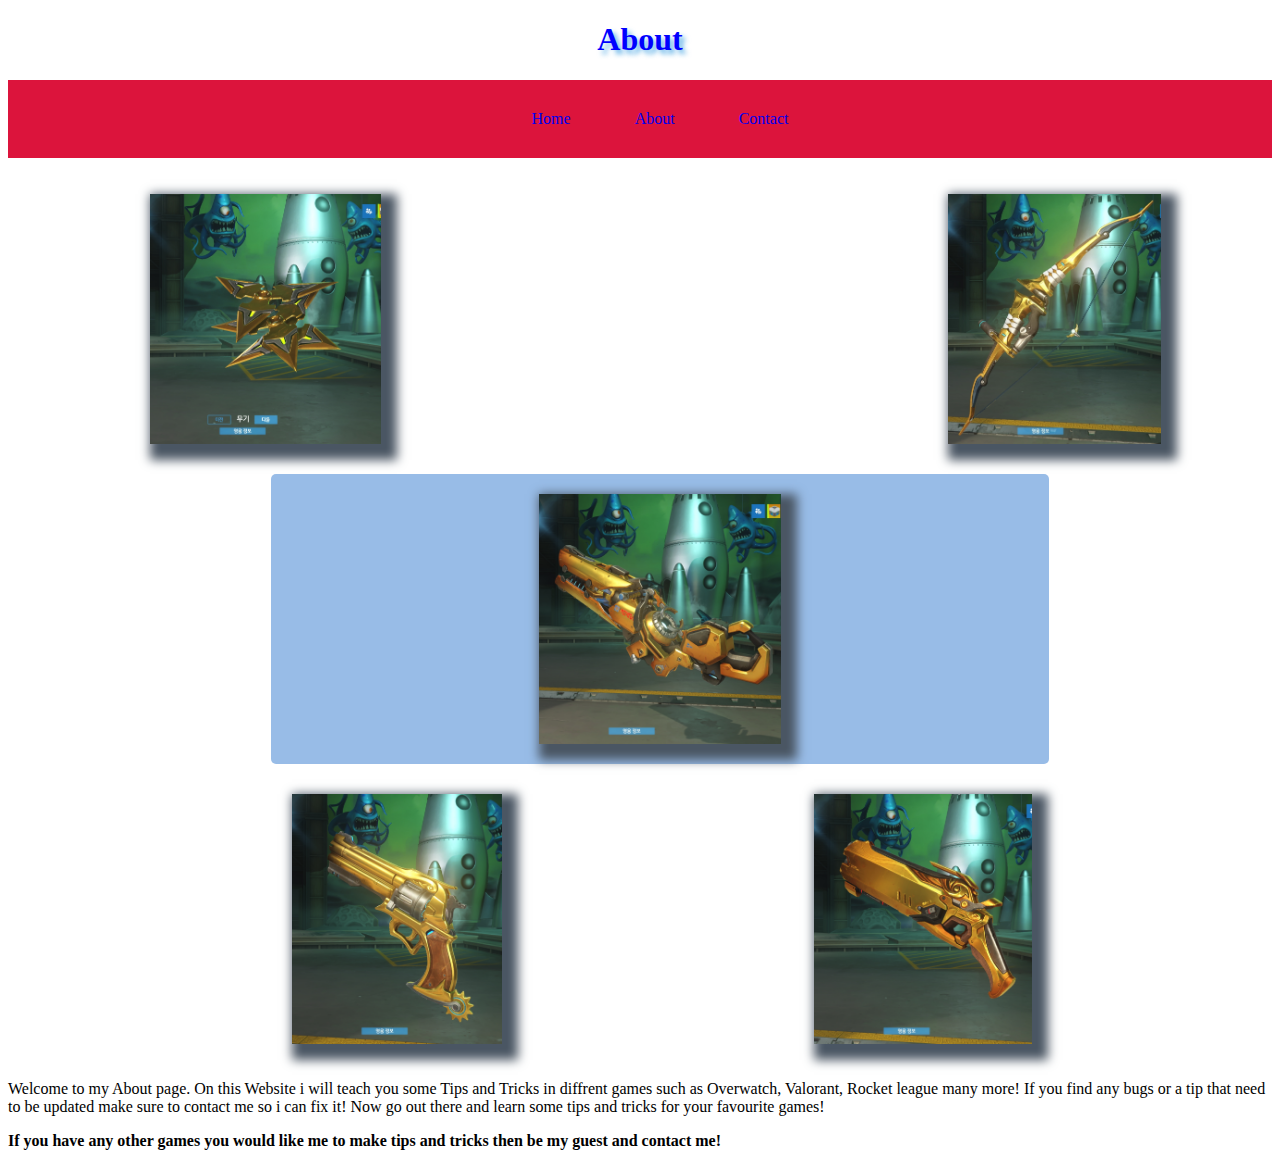
<file: about.html>
<!DOCTYPE html>
<html lang="en">
<head>
    <meta charset="UTF-8">
    <meta name="viewport" content="width=device-width, initial-scale=1.0">
    <title>My About Page!</title>
    <link rel="stylesheet" href="style.css">
</head>
<body>
    <h1>About</h1>
    
    <header>
        <nav>
            <ul>
              <a href="index.html"><li>Home</li></a>
              <a href="about.html"><li>About</li></a>
              <a href="contact.html"><li>Contact</li></a>
            </ul>
        </nav>
    </header><div class="wrapper">
        <div class="Box a"><img src="genji-gun.jpg" alt="genji" height="250px"></div>
        <div class="Box b"><img src="hanzo-gun.jpg" alt="hanzo" height="250px"></div>
        <div class="Box c"></div>
        <div class="Box d"><img src="mcree-gun.jpg" alt="mcree" height="250px"></div>
        <div class="Box e"><img src="reaper-gun.jpg" alt="reaper" height="250px"></div>
        <div class="Box f"><img src="zarya-gun.jpg" alt="zarya" height="250px"></div>
      </div>
    <p>Welcome to my About page. On this Website i will teach you some Tips and Tricks in diffrent games such as Overwatch, Valorant, Rocket league many more! If you find any bugs or a tip that need to be updated make sure to contact me so i can fix it! Now go out there and learn some tips and tricks for your favourite games!
    </p>


    <b>If you have any other games you would like me to make tips and tricks then be my guest and contact me!</b>
</body>
</html>
</file>
<file: style.css>
h1  {
    text-align: center;
   color: blue; text-shadow: 4px 4px 5px rgba(20, 140, 220, 0.623);
}

.title {
    color: rgba(91, 41, 114, 0.712);
}

#italic {
    color: cadetblue;
}

nav {
    background-color: crimson;
    text-align: center;
}

a {
    text-decoration-line: none;
}

nav ul {
    list-style: none;
}

nav li {
    display: inline-block;
    padding: 30px;
}

.container  {
    border: 10px dashed aqua;
    margin: 50px 5px 25px 0px;
    padding: 30px 0px 10px 5px;}

    .box {
        height: 200px;
        width: 200px;
        background: blue;
        margin: 10px;
    }

    @keyframes fadeMe {
        0% {
            opacity: 1;
        }
        100% {
            opacity: 0;
        }
    }

    #box1 {
        animation-name: fadeMe;
        animation-duration: 4s;
        animation-iteration-count: infinite;
        animation-timing-function: linear;
    }

    @keyframes rotation {
        0%{transform: rotate(90deg);}
        50%{transform: rotate(180deg);}
       100%{transform: rotate(360deg);}
    }

    #box2 {
        animation-name: rotation;
        animation-duration: 2s;
        animation-iteration-count: 4s;
        animation-timing-function: ease-in-out;
        border-radius: 10%;
        background-image: radial-gradient(circle, blue, aqua, lightblue , darkblue , blue);
    }

    .circle-img {
        border-radius: 50%;
    }

    @keyframes getBigger {
        0% {transform: scale(1);}
        50% {transform: scale(2);}
        100% {transform: scale(.5);}
    }

    #box3 {
        animation: getBigger infinite 8s ease-in;
        border-radius: 50%;
        background: blue;
    }


    @keyframes changeColors {
        0% {background-color: blue;}
        25% {background-color: purple;}
        50% {background-color: plum;}
        75% {background-color: aqua;}
        100% {background-color: blue;}
    }

    #box4 {
        animation: changeColors 7s infinite;
    }

    @keyframes moveBox {
        0% {left: 0px; top: 0px;}
        25% {left: 100px; top: 0px;}
        50% {left: 100px; top: 200px;}
        75% {left: 0px; top: 200px;}
        100% {left: 0px; top: 0px;}
    }

    #box5 {
        position: relative;
        background: blueviolet ;
        animation: moveBox 5s 3s ;
    }

    #box6 {
        top: 100px;
        left: 200px;
        position: relative;
    }

   

    img {
        box-shadow: 8px 8px 10px 8px rgb(74, 86, 99);
    }

    .flex {
        margin: 30px;
        border: 3px solid black;
        display: flex;
        flex-wrap: wrap;
        justify-content: center;
        padding: 300px;
    }

    .wrapper {
        display: grid;
        grid-gap: 10px;
        grid-template-columns: repeat(5, [col] 20% ) ;
        grid-template-rows: repeat(3, [row] auto  );
        background-color: #fff;
        color: #444;
    }

    .Box {
        background-color: #fff;
        color: #fff;
        border-radius: 5px;
        padding: 20px;
        font-size: 150%;
        z-index:10;

    }

    .a {
        grid-column: col / span  2;
        grid-row: row ;
        display: flex;
        justify-content: center;
    }
    .b {
        grid-column: col 4 / span  2 ;
        grid-row: row ;
        display: flex;
        justify-content: center;
    }
    .c {
        grid-column: col / span 5 ;  
        grid-row: row 2 ;
        display: flex;
        justify-content: center;
    }
    .d {
        grid-column: col  / span  3 ;
        grid-row: row 3 ;
        display: flex;
        justify-content: center;
    }

    .e {
        grid-column: col 3 / span  3 ;
        grid-row: row 3;
        display: flex;
        justify-content: center;
    }

    .f {
        grid-column: col 2 / span 3 ;
        grid-row: row 2  ;
        background-color: rgba(49,121,207, 0.5);
        z-index: 20;
        display: flex;
        justify-content: center;
    }
</file>
